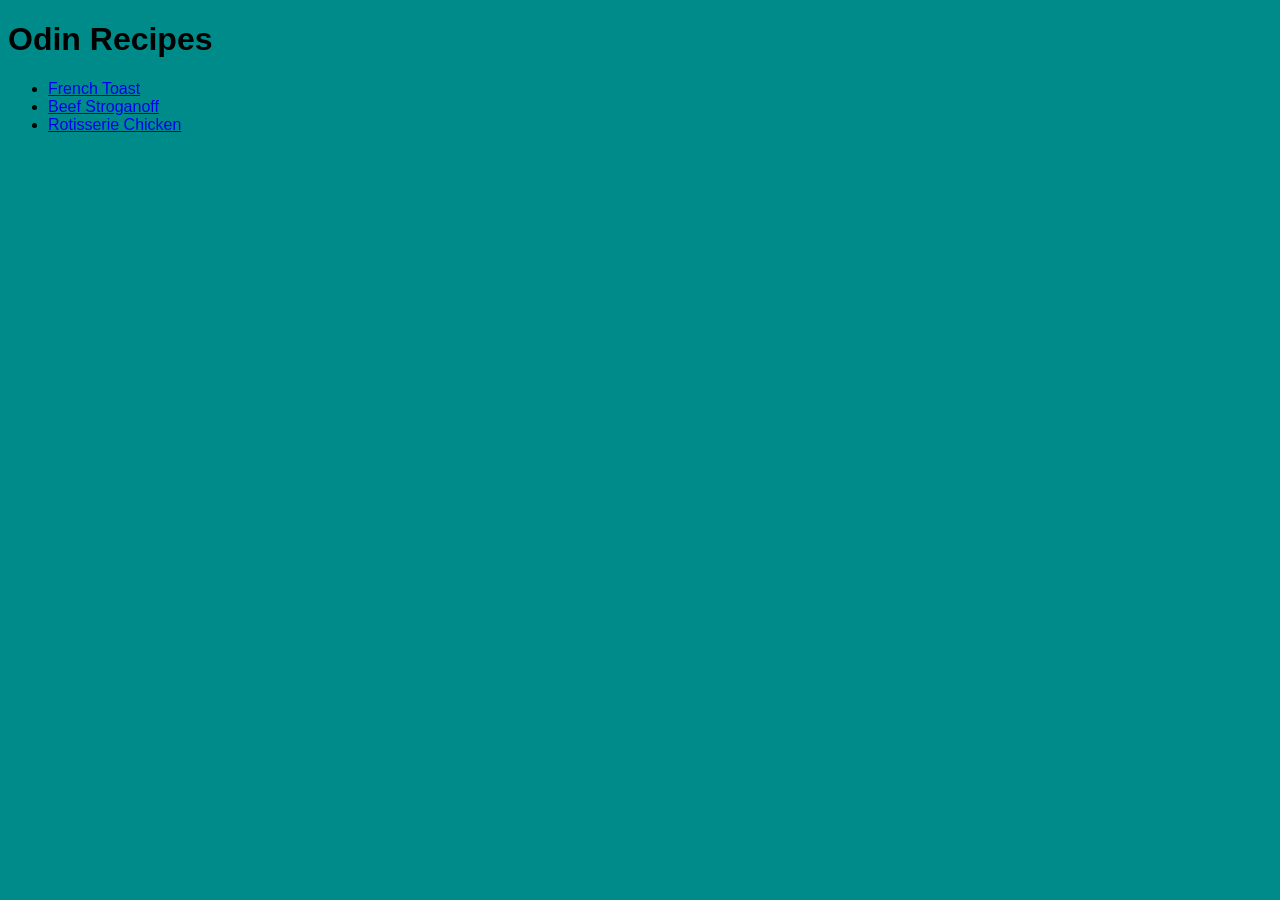
<file: index.html>
<!DOCTYPE html>
<html lang="en">
<head>
    <meta charset="UTF-8">
    <meta name="viewport" content="width=device-width, initial-scale=1.0">
    <title>Odin Recipes</title>
    <link rel="stylesheet" href="style.css">
</head>
<body>
    <h1>Odin Recipes</h1>

        <ul>
            <li><a href="./recipes/french_toast.html">French Toast</a></li>

            <li><a href="./recipes/beef_stroganoff.html">Beef Stroganoff</a></li>

            <li><a href="./recipes/rotisserie_chicken.html">Rotisserie Chicken</a></li>
            
        </ul>
</body>
</html>
</file>
<file: style.css>
* {
    background: darkcyan;
    font-family: sans-serif;
}
.home {
    display: block;
}
</file>
